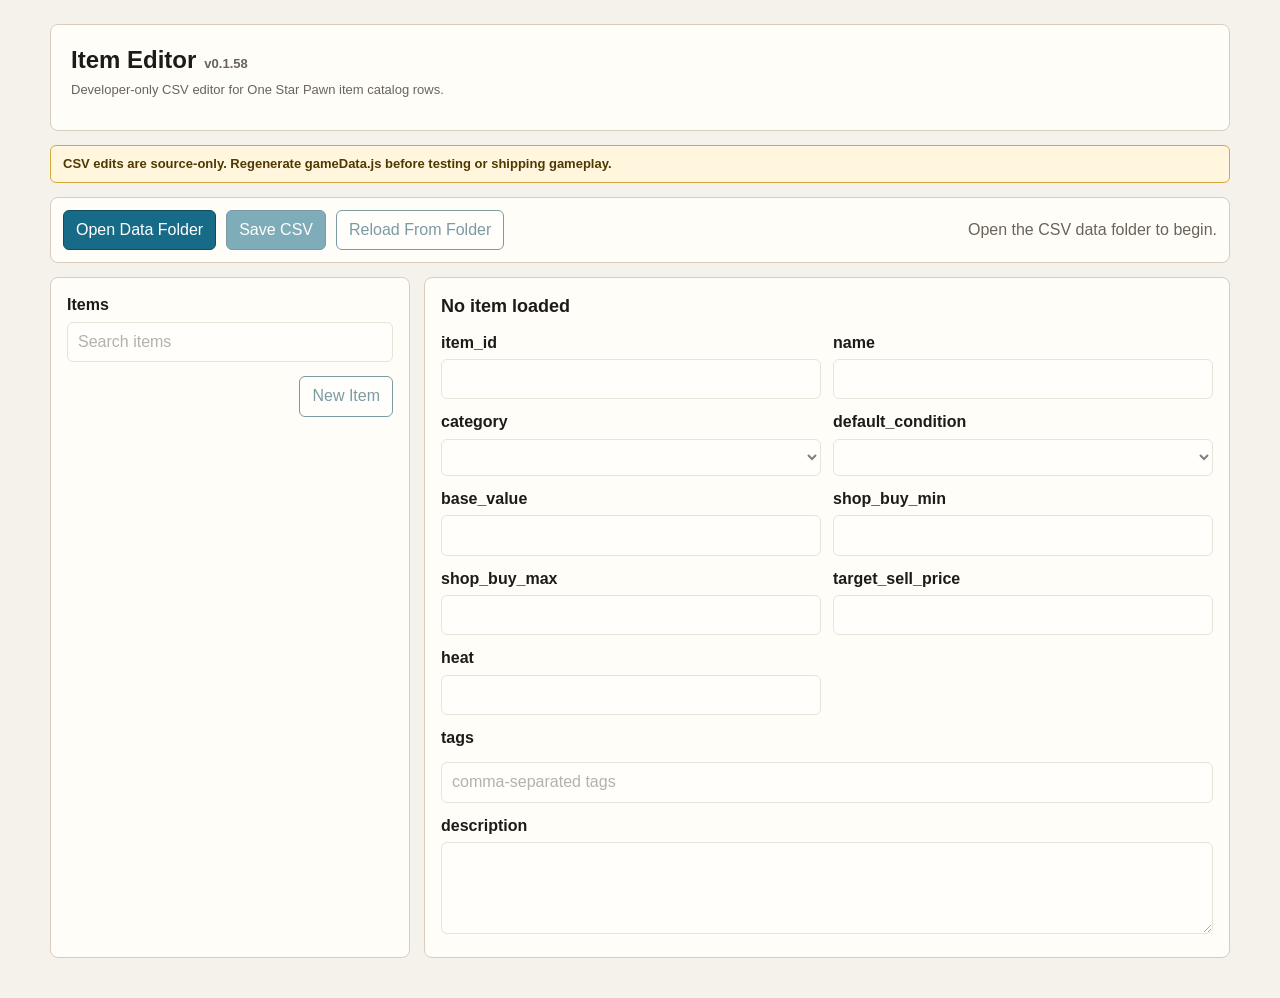
<file: item-editor.html>
<!doctype html>
<html lang="en">
<head>
  <meta charset="utf-8" />
  <meta name="viewport" content="width=device-width, initial-scale=1" />
  <title>One Star Pawn - Item Editor</title>
  <style>
    :root {
      color-scheme: light;
      --bg: #f5f2ec;
      --panel: #fffdf8;
      --ink: #1d1b18;
      --muted: #6b6359;
      --line: #d8cec0;
      --accent: #176b87;
      --accent-dark: #104b5f;
      --danger: #9f2f28;
      --ok: #2f6f3e;
      --warn-bg: #fff6dd;
      --warn-line: #d6a93c;
    }

    * {
      box-sizing: border-box;
    }

    body {
      margin: 0;
      background: var(--bg);
      color: var(--ink);
      font-family: Arial, Helvetica, sans-serif;
      line-height: 1.4;
    }

    main {
      width: min(1180px, calc(100vw - 32px));
      margin: 24px auto 40px;
    }

    header,
    .toolbar,
    .editor-panel,
    .list-panel {
      background: var(--panel);
      border: 1px solid var(--line);
      border-radius: 8px;
    }

    header {
      padding: 18px 20px;
      margin-bottom: 14px;
    }

    h1,
    h2,
    p {
      margin-top: 0;
    }

    h1 {
      font-size: 24px;
      margin-bottom: 4px;
    }

    h2 {
      font-size: 18px;
      margin-bottom: 12px;
    }

    .title-row {
      display: flex;
      flex-wrap: wrap;
      gap: 8px;
      align-items: baseline;
    }

    .editor-version,
    .muted {
      color: var(--muted);
      font-size: 13px;
    }

    .editor-version {
      font-weight: 700;
    }

    .toolbar {
      display: flex;
      flex-wrap: wrap;
      align-items: center;
      gap: 10px;
      padding: 12px;
      margin-bottom: 14px;
    }

    button,
    select,
    input,
    textarea {
      font: inherit;
    }

    button {
      border: 1px solid var(--accent-dark);
      border-radius: 6px;
      background: var(--accent);
      color: #fff;
      cursor: pointer;
      padding: 8px 12px;
    }

    button.secondary {
      background: #fff;
      color: var(--accent-dark);
    }

    button:disabled,
    input:disabled,
    select:disabled,
    textarea:disabled {
      cursor: not-allowed;
      opacity: 0.55;
    }

    .status {
      margin-left: auto;
      color: var(--muted);
      min-height: 20px;
    }

    .status.dirty {
      color: #8a5a00;
    }

    .status.error {
      color: var(--danger);
    }

    .status.saved {
      color: var(--ok);
    }

    .generation-warning {
      border: 1px solid var(--warn-line);
      border-radius: 6px;
      background: var(--warn-bg);
      color: #4f3900;
      padding: 9px 12px;
      margin: 0 0 14px;
      font-size: 13px;
      font-weight: 700;
    }

    .layout {
      display: grid;
      grid-template-columns: minmax(260px, 360px) 1fr;
      gap: 14px;
    }

    .list-panel,
    .editor-panel {
      padding: 16px;
    }

    label {
      display: block;
      font-weight: 700;
      margin-bottom: 5px;
    }

    input,
    select,
    textarea {
      width: 100%;
      border: 1px solid var(--line);
      border-radius: 6px;
      background: #fff;
      color: var(--ink);
      padding: 8px 10px;
    }

    textarea {
      min-height: 92px;
      resize: vertical;
    }

    .item-list {
      display: grid;
      gap: 6px;
      max-height: 620px;
      overflow: auto;
      padding-right: 4px;
      margin-top: 10px;
    }

    .item-row {
      border: 1px solid var(--line);
      border-radius: 6px;
      background: #fff;
      color: var(--ink);
      display: block;
      padding: 8px;
      text-align: left;
      width: 100%;
    }

    .item-row[aria-current="true"] {
      border-color: var(--accent-dark);
      outline: 2px solid rgba(23, 107, 135, 0.2);
    }

    .item-name {
      display: block;
      font-weight: 700;
    }

    .item-id {
      color: var(--muted);
      display: block;
      font-size: 12px;
      overflow-wrap: anywhere;
    }

    .form-grid {
      display: grid;
      grid-template-columns: repeat(2, minmax(0, 1fr));
      gap: 12px;
    }

    .full {
      grid-column: 1 / -1;
    }

    .tag-list {
      display: flex;
      flex-wrap: wrap;
      gap: 8px;
      margin-bottom: 8px;
    }

    .tag-option {
      align-items: center;
      background: #fff;
      border: 1px solid var(--line);
      border-radius: 6px;
      display: inline-flex;
      gap: 6px;
      padding: 6px 8px;
      font-weight: 400;
    }

    .tag-option input {
      width: auto;
    }

    .form-actions {
      display: flex;
      gap: 8px;
      justify-content: flex-end;
      margin-top: 14px;
    }

    .empty {
      color: var(--muted);
      font-style: italic;
      padding: 10px 0;
    }

    @media (max-width: 840px) {
      .layout,
      .form-grid {
        grid-template-columns: 1fr;
      }

      .status {
        flex-basis: 100%;
        margin-left: 0;
      }
    }
  </style>
</head>
<body>
  <main>
    <header>
      <div class="title-row">
        <h1>Item Editor</h1>
        <span id="editor-version" class="editor-version">v0.1.58</span>
      </div>
      <p class="muted">Developer-only CSV editor for One Star Pawn item catalog rows.</p>
    </header>

    <p class="generation-warning">CSV edits are source-only. Regenerate gameData.js before testing or shipping gameplay.</p>

    <section class="toolbar" aria-label="File actions">
      <button type="button" id="openFolder">Open Data Folder</button>
      <button type="button" id="save" disabled>Save CSV</button>
      <button type="button" id="reload" class="secondary" disabled>Reload From Folder</button>
      <span id="status" class="status">Open the CSV data folder to begin.</span>
    </section>

    <section class="layout">
      <section class="list-panel" aria-label="Items">
        <label for="itemSearch">Items</label>
        <input type="search" id="itemSearch" placeholder="Search items" disabled />
        <div class="form-actions">
          <button type="button" id="newItem" class="secondary" disabled>New Item</button>
        </div>
        <div id="itemList" class="item-list"></div>
      </section>

      <section class="editor-panel" aria-label="Item form">
        <h2 id="formTitle">No item loaded</h2>
        <form id="itemForm">
          <div class="form-grid">
            <div>
              <label for="itemId">item_id</label>
              <input id="itemId" name="item_id" readonly disabled />
            </div>
            <div>
              <label for="name">name</label>
              <input id="name" name="name" disabled />
            </div>
            <div>
              <label for="category">category</label>
              <select id="category" name="category" disabled></select>
            </div>
            <div>
              <label for="defaultCondition">default_condition</label>
              <select id="defaultCondition" name="default_condition" disabled></select>
            </div>
            <div>
              <label for="baseValue">base_value</label>
              <input id="baseValue" name="base_value" inputmode="numeric" disabled />
            </div>
            <div>
              <label for="shopBuyMin">shop_buy_min</label>
              <input id="shopBuyMin" name="shop_buy_min" inputmode="numeric" disabled />
            </div>
            <div>
              <label for="shopBuyMax">shop_buy_max</label>
              <input id="shopBuyMax" name="shop_buy_max" inputmode="numeric" disabled />
            </div>
            <div>
              <label for="targetSellPrice">target_sell_price</label>
              <input id="targetSellPrice" name="target_sell_price" inputmode="numeric" disabled />
            </div>
            <div>
              <label for="heat">heat</label>
              <input id="heat" name="heat" inputmode="numeric" disabled />
            </div>
            <div class="full">
              <label>tags</label>
              <div id="tagChoices" class="tag-list"></div>
              <input id="tags" name="tags" placeholder="comma-separated tags" disabled />
            </div>
            <div class="full">
              <label for="description">description</label>
              <textarea id="description" name="description" disabled></textarea>
            </div>
          </div>
        </form>
      </section>
    </section>
  </main>

  <script src="item-editor.js?v=0.1.58"></script>
</body>
</html>
</file>
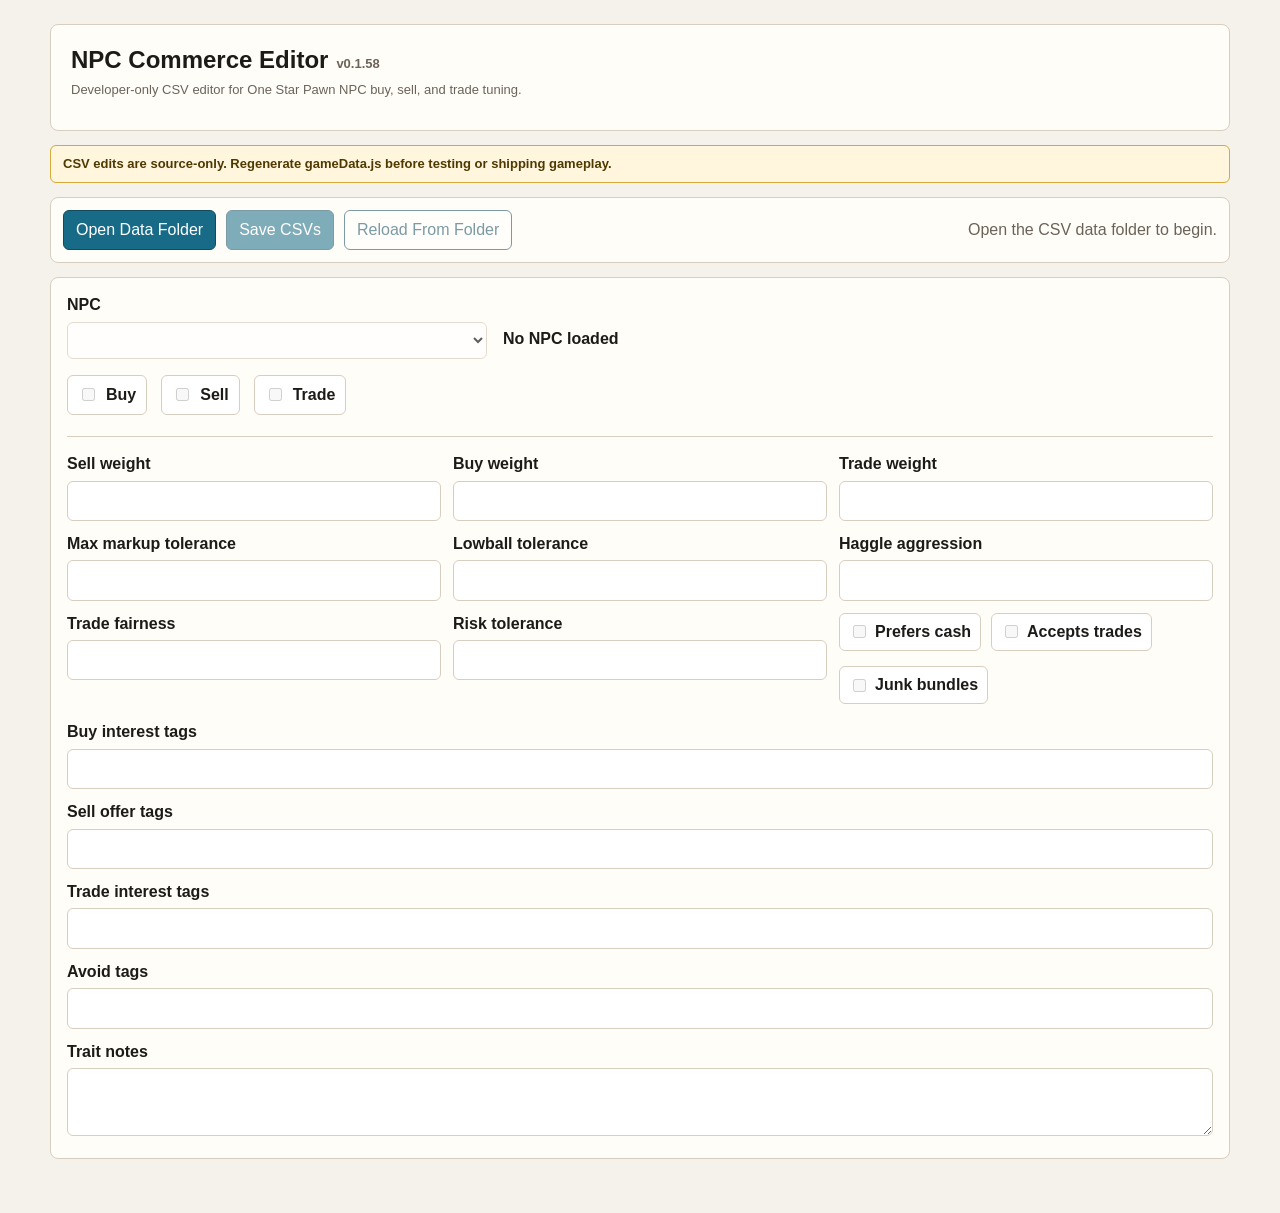
<file: npc-editor.html>
<!doctype html>
<html lang="en">
<head>
  <meta charset="utf-8" />
  <meta name="viewport" content="width=device-width, initial-scale=1" />
  <title>One Star Pawn - NPC Commerce Editor</title>
  <style>
    :root {
      color-scheme: light;
      --bg: #f5f2ec;
      --panel: #fffdf8;
      --ink: #1d1b18;
      --muted: #6b6359;
      --line: #d8cec0;
      --accent: #176b87;
      --accent-dark: #104b5f;
      --danger: #9f2f28;
      --ok: #2f6f3e;
      --warn-bg: #fff6dd;
      --warn-line: #d6a93c;
    }

    * {
      box-sizing: border-box;
    }

    body {
      margin: 0;
      background: var(--bg);
      color: var(--ink);
      font-family: Arial, Helvetica, sans-serif;
      line-height: 1.4;
    }

    main {
      width: min(1180px, calc(100vw - 32px));
      margin: 24px auto 40px;
    }

    header,
    .toolbar,
    .editor-panel,
    .list-panel {
      background: var(--panel);
      border: 1px solid var(--line);
      border-radius: 8px;
    }

    header {
      padding: 18px 20px;
      margin-bottom: 14px;
    }

    h1,
    h2,
    h3,
    p {
      margin-top: 0;
    }

    h1 {
      font-size: 24px;
      margin-bottom: 4px;
    }

    .title-row {
      display: flex;
      flex-wrap: wrap;
      gap: 8px;
      align-items: baseline;
    }

    .editor-version {
      color: var(--muted);
      font-size: 13px;
      font-weight: 700;
    }

    h2 {
      font-size: 18px;
      margin-bottom: 12px;
    }

    h3 {
      font-size: 15px;
      margin-bottom: 8px;
      text-transform: uppercase;
    }

    .muted {
      color: var(--muted);
      font-size: 13px;
    }

    .toolbar {
      display: flex;
      flex-wrap: wrap;
      align-items: center;
      gap: 10px;
      padding: 12px;
      margin-bottom: 14px;
    }

    button,
    select,
    input,
    textarea {
      font: inherit;
    }

    button {
      border: 1px solid var(--accent-dark);
      border-radius: 6px;
      background: var(--accent);
      color: #fff;
      cursor: pointer;
      padding: 8px 12px;
    }

    button.secondary {
      background: #fff;
      color: var(--accent-dark);
    }

    button:disabled {
      cursor: not-allowed;
      opacity: 0.55;
    }

    .status {
      margin-left: auto;
      color: var(--muted);
      min-height: 20px;
    }

    .status.dirty {
      color: #8a5a00;
    }

    .status.error {
      color: var(--danger);
    }

    .status.saved {
      color: var(--ok);
    }

    .generation-warning {
      border: 1px solid var(--warn-line);
      border-radius: 6px;
      background: var(--warn-bg);
      color: #4f3900;
      padding: 9px 12px;
      margin: 0 0 14px;
      font-size: 13px;
      font-weight: 700;
    }

    .editor-panel {
      padding: 16px;
      margin-bottom: 14px;
    }

    .npc-row {
      display: grid;
      grid-template-columns: minmax(220px, 420px) 1fr;
      gap: 16px;
      align-items: end;
    }

    label {
      display: block;
      font-weight: 700;
      margin-bottom: 5px;
    }

    select,
    input,
    textarea {
      width: 100%;
      border: 1px solid var(--line);
      border-radius: 6px;
      background: #fff;
      color: var(--ink);
      padding: 8px 10px;
    }

    textarea {
      min-height: 68px;
      resize: vertical;
    }

    input[type="checkbox"] {
      width: auto;
    }

    .npc-meta {
      padding-bottom: 8px;
    }

    .deal-toggles {
      display: flex;
      flex-wrap: wrap;
      gap: 14px;
      margin-top: 16px;
    }

    .toggle {
      display: inline-flex;
      align-items: center;
      gap: 8px;
      border: 1px solid var(--line);
      border-radius: 6px;
      padding: 8px 10px;
      background: #fff;
      font-weight: 700;
    }

    .trait-grid {
      border-top: 1px solid var(--line);
      display: grid;
      grid-template-columns: repeat(3, minmax(0, 1fr));
      gap: 12px;
      margin-top: 16px;
      padding-top: 16px;
    }

    .trait-grid .wide {
      grid-column: 1 / -1;
    }

    .trait-checks {
      display: flex;
      flex-wrap: wrap;
      gap: 10px;
      align-items: center;
    }

    .trait-checks label {
      display: inline-flex;
      align-items: center;
      gap: 6px;
      border: 1px solid var(--line);
      border-radius: 6px;
      background: #fff;
      padding: 7px 9px;
      font-weight: 700;
    }

    .trait-checks input {
      width: auto;
    }

    .lists {
      display: grid;
      grid-template-columns: repeat(3, minmax(0, 1fr));
      gap: 14px;
    }

    .list-panel {
      min-height: 360px;
      padding: 14px;
    }

    .list-panel[hidden] {
      display: none;
    }

    .item-list {
      display: grid;
      gap: 6px;
      max-height: 520px;
      overflow: auto;
      padding-right: 4px;
      margin-top: 10px;
    }

    .bulk-actions {
      display: flex;
      flex-wrap: wrap;
      gap: 6px;
      align-items: center;
      margin-top: 8px;
      color: var(--muted);
      font-size: 12px;
    }

    .bulk-actions button {
      border: 0;
      background: transparent;
      color: var(--accent-dark);
      padding: 0;
      font-size: 12px;
      text-decoration: underline;
    }

    .bulk-actions button:disabled {
      color: var(--muted);
      text-decoration: none;
    }

    .item-row {
      display: grid;
      grid-template-columns: auto 1fr;
      gap: 8px;
      align-items: start;
      border: 1px solid var(--line);
      border-radius: 6px;
      background: #fff;
      padding: 8px;
    }

    .item-row input {
      margin-top: 3px;
    }

    .item-name {
      font-weight: 700;
    }

    .item-id {
      color: var(--muted);
      font-size: 12px;
      overflow-wrap: anywhere;
    }

    .empty {
      color: var(--muted);
      font-style: italic;
      padding: 10px 0;
    }

    @media (max-width: 840px) {
      .npc-row,
      .trait-grid,
      .lists {
        grid-template-columns: 1fr;
      }

      .status {
        flex-basis: 100%;
        margin-left: 0;
      }
    }
  </style>
</head>
<body>
  <main>
    <header>
      <div class="title-row">
        <h1>NPC Commerce Editor</h1>
        <span id="editor-version" class="editor-version">v0.1.58</span>
      </div>
      <p class="muted">Developer-only CSV editor for One Star Pawn NPC buy, sell, and trade tuning.</p>
    </header>

    <p class="generation-warning">CSV edits are source-only. Regenerate gameData.js before testing or shipping gameplay.</p>

    <section class="toolbar" aria-label="File actions">
      <button type="button" id="openFolder">Open Data Folder</button>
      <button type="button" id="save" disabled>Save CSVs</button>
      <button type="button" id="reload" class="secondary" disabled>Reload From Folder</button>
      <span id="status" class="status">Open the CSV data folder to begin.</span>
    </section>

    <section class="editor-panel" aria-label="NPC commerce controls">
      <div class="npc-row">
        <div>
          <label for="npcSelect">NPC</label>
          <select id="npcSelect" disabled></select>
        </div>
        <div class="npc-meta">
          <strong id="npcName">No NPC loaded</strong>
          <div class="muted" id="npcId"></div>
        </div>
      </div>

      <div class="deal-toggles" aria-label="Deal type toggles">
        <label class="toggle">
          <input type="checkbox" id="toggleBuy" disabled />
          Buy
        </label>
        <label class="toggle">
          <input type="checkbox" id="toggleSell" disabled />
          Sell
        </label>
        <label class="toggle">
          <input type="checkbox" id="toggleTrade" disabled />
          Trade
        </label>
      </div>

      <div class="trait-grid" aria-label="Commerce trait fields">
        <div>
          <label for="traitSellWeight">Sell weight</label>
          <input id="traitSellWeight" inputmode="decimal" disabled />
        </div>
        <div>
          <label for="traitBuyWeight">Buy weight</label>
          <input id="traitBuyWeight" inputmode="decimal" disabled />
        </div>
        <div>
          <label for="traitTradeWeight">Trade weight</label>
          <input id="traitTradeWeight" inputmode="decimal" disabled />
        </div>
        <div>
          <label for="traitMaxMarkupTolerance">Max markup tolerance</label>
          <input id="traitMaxMarkupTolerance" inputmode="decimal" disabled />
        </div>
        <div>
          <label for="traitLowballTolerance">Lowball tolerance</label>
          <input id="traitLowballTolerance" inputmode="decimal" disabled />
        </div>
        <div>
          <label for="traitHaggleAggression">Haggle aggression</label>
          <input id="traitHaggleAggression" inputmode="decimal" disabled />
        </div>
        <div>
          <label for="traitTradeFairness">Trade fairness</label>
          <input id="traitTradeFairness" inputmode="decimal" disabled />
        </div>
        <div>
          <label for="traitRiskTolerance">Risk tolerance</label>
          <input id="traitRiskTolerance" inputmode="decimal" disabled />
        </div>
        <div class="trait-checks" aria-label="Commerce flags">
          <label><input type="checkbox" id="traitPrefersCash" disabled /> Prefers cash</label>
          <label><input type="checkbox" id="traitAcceptsTrades" disabled /> Accepts trades</label>
          <label><input type="checkbox" id="traitAcceptsJunkBundles" disabled /> Junk bundles</label>
        </div>
        <div class="wide">
          <label for="traitBuyTags">Buy interest tags</label>
          <input id="traitBuyTags" disabled />
        </div>
        <div class="wide">
          <label for="traitSellTags">Sell offer tags</label>
          <input id="traitSellTags" disabled />
        </div>
        <div class="wide">
          <label for="traitTradeTags">Trade interest tags</label>
          <input id="traitTradeTags" disabled />
        </div>
        <div class="wide">
          <label for="traitAvoidTags">Avoid tags</label>
          <input id="traitAvoidTags" disabled />
        </div>
        <div class="wide">
          <label for="traitNotes">Trait notes</label>
          <textarea id="traitNotes" disabled></textarea>
        </div>
      </div>
    </section>

    <section class="lists" aria-label="Item pool lists">
      <section class="list-panel" id="panelBuy" hidden>
        <h3>Buy Items</h3>
        <input type="search" id="filterBuy" placeholder="Filter buy items" disabled />
        <div class="bulk-actions" aria-label="Buy bulk item actions">
          <button type="button" id="selectAllBuy" disabled>Select all</button>
          <span>|</span>
          <button type="button" id="deselectAllBuy" disabled>Deselect all</button>
        </div>
        <div class="item-list" id="listBuy"></div>
      </section>
      <section class="list-panel" id="panelSell" hidden>
        <h3>Sell Items</h3>
        <input type="search" id="filterSell" placeholder="Filter sell items" disabled />
        <div class="bulk-actions" aria-label="Sell bulk item actions">
          <button type="button" id="selectAllSell" disabled>Select all</button>
          <span>|</span>
          <button type="button" id="deselectAllSell" disabled>Deselect all</button>
        </div>
        <div class="item-list" id="listSell"></div>
      </section>
      <section class="list-panel" id="panelTrade" hidden>
        <h3>Trade Items</h3>
        <input type="search" id="filterTrade" placeholder="Filter trade items" disabled />
        <div class="bulk-actions" aria-label="Trade bulk item actions">
          <button type="button" id="selectAllTrade" disabled>Select all</button>
          <span>|</span>
          <button type="button" id="deselectAllTrade" disabled>Deselect all</button>
        </div>
        <div class="item-list" id="listTrade"></div>
      </section>
    </section>
  </main>

  <script src="npc-editor.js?v=0.1.58"></script>
</body>
</html>
</file>
